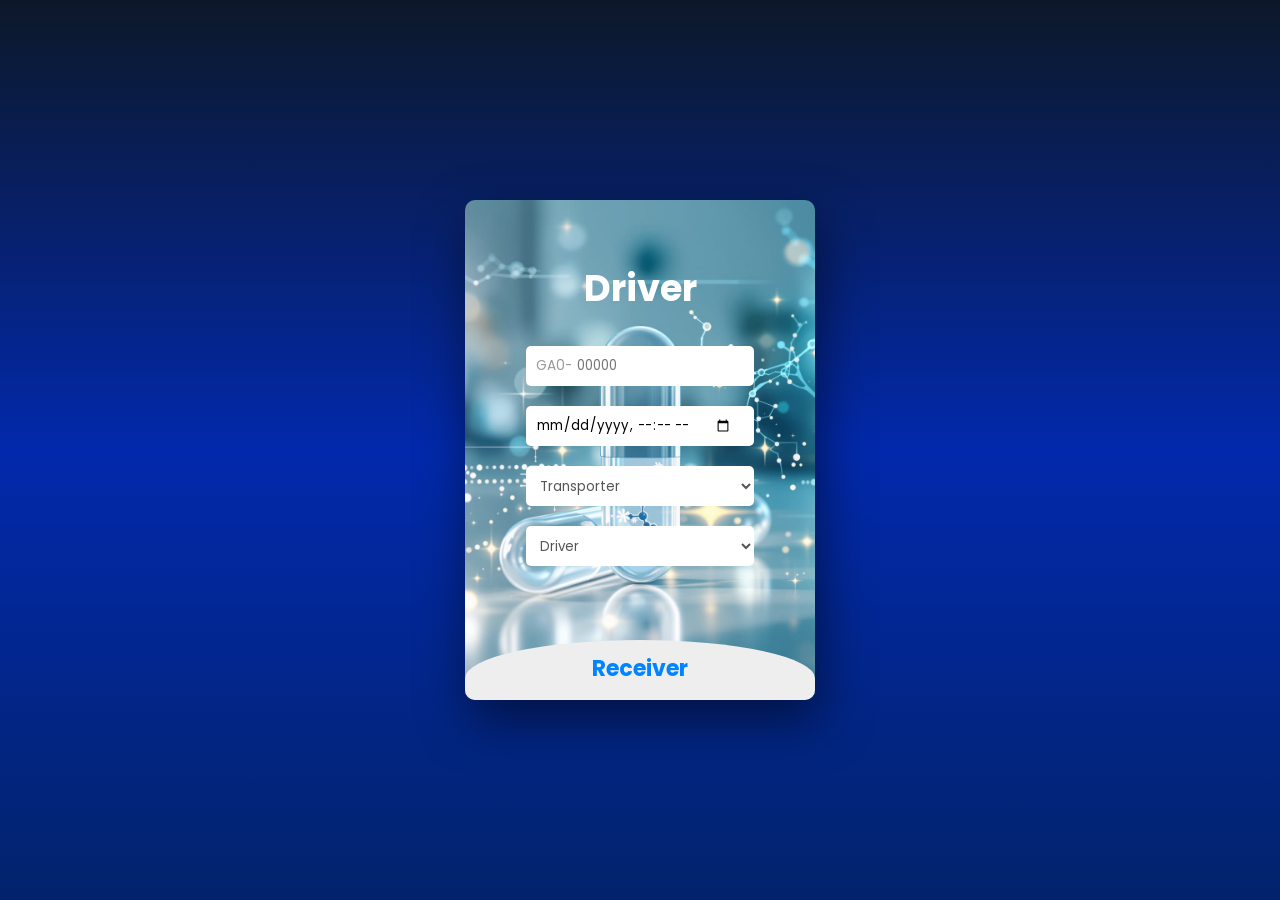
<file: index.html>
<!DOCTYPE html>
<html lang="en">

<!--Beginning of the heading-->
<head>
    <meta charset="utf-8">
    <meta http-equiv="X-UA-Compatible" content="IE=edge">
    <meta name="viewport" content="width=device-width, initial-scale=1.0">
    <title>Worldwide Healthcare</title>
    <link rel="icon" type="image/png" href="img/WHL.png">
    <link rel="stylesheet" href="styling/style.css">

    <link rel="manifest" href="manifest.json">
    <meta name="theme-color" content="#0229ac">
    
    <!--Linking bootstrap logo-->
    <link rel="stylesheet" href="https://cdn.jsdelivr.net/npm/bootstrap-icons@1.13.1/font/bootstrap-icons.min.css">
    <link href="https://fonts.googleapis.com/css2?family=Poppins:wght@400;500;600;700&display=swap" rel="stylesheet">
</head>
<!--End of the heading-->

<body>
    <div class="main">
        <input type="checkbox" id="chk" aria-hidden="true">
        
        <form id="delivery-form">
            
            <div class="driver">
                <label for="chk" aria-hidden="true">Driver</label>
                
                <div class="waybill-input">
                    <span>GA0-</span>
                    <input type="text" name="waybill" placeholder="00000" maxlength="5" pattern="[0-9]{5}" inputmode="numeric" required>
                </div>
                
                <input type="datetime-local" name="txt" required>
                
                <select name="transporter" id="transporter" required>
                    <option value="" disabled selected>Transporter</option>
                    <option value="UPS">UPS</option>
                    <option value="Company VAN">Company VAN</option>
                    <option value="Pickup">Pickup</option>
                </select>
                
                <div id="driver-container">
                    <select name="driver" id="driver" required>
                        <option value="" disabled selected>Driver</option>
                    </select>
                </div>
            </div>
            
            <div class="receiver">
                
                <label for="chk" aria-hidden="true">Receiver</label>

                <select name="status" id="status" required>
                    <option value="" disabled selected>Status</option>
                    <option value="Delivered">Delivered</option>
                    <option value="Returned">Returned</option>
                </select>

                <input type="text" name="name" placeholder="Name" required>
                
                <div class="contact-input">
                    <span>+233</span>
                    <input type="text" name="contact" placeholder="XXXXXXXXX" maxlength="9" pattern="[0-9]{9}" inputmode="numeric" required>
                </div>

                <button type="submit">Submit</button>
                <div class="logo-container">
                    <img src="img/WHL.png" alt="Worldwide Healthcare Logo" class="logo">
                </div>
            </div>
            
        </form>
    </div>

    <script src="styling/script.js"></script>

    <script>
        if ("serviceWorker" in navigator) {
        window.addEventListener("load", () => {
            navigator.serviceWorker.register("./service-worker.js");
        });
        }
    </script>
    
</body>
</file>
<file: styling/style.css>
*{
    margin: 0; /*Removing default margin of all elements*/
    padding: 0; /*Removing default padding o all elements*/
    box-sizing: border-box; /*Setting size of all elements accoring to border-box model*/
    font-family: 'Poppins', sans-serif;
}

body{
    margin: 0;
    padding: 0;
    display: flex;
    justify-content: center;
    align-items: center;
    min-height: 100vh;
    background: linear-gradient(to bottom, #0c1829, #0229ac, #02236b);
}

.main{
    width: 350px;
    height: 500px;
    overflow: hidden;
    background: url("../img/bg.jpg") center center / cover no-repeat;
    border-radius: 10px;
    box-shadow: 5px 20px 50px rgba(0, 0, 0, 0.5);
}

#chk{
    display: none;
}

.driver{
    position: relative;
    width: 100%;
    height: 500px;
}

.waybill-input {
    width: 65%;
    height: 40px;
    background: white;
    display: flex;
    align-items: center;
    margin: 20px auto;
    border-radius: 5px;
    overflow: hidden;
}

.waybill-input span {
    color: #999;
    padding-left: 10px;
    font-size: 0.85rem;
}

.waybill-input input {
    flex: 1;
    width: auto;
    height: 20px;
    margin: 0;
    padding: 10px 5px;
    border: none;
    outline: none;
    border-radius: 0;
}

select {
    width: 65%;
    height: 40px;
    background: white;
    display: flex;
    margin: 20px auto;
    padding: 10px;
    border: none;
    outline: none;
    border-radius: 5px;
    color: #555;
}

label{
    color: #fff;
    font-size: 2.3rem;
    justify-content: center;
    display: flex;
    margin: 60px 0 30px;;
    font-weight: bold;
    cursor: pointer;
    transition: 0.5s ease-in-out;
}

input{
    width: 65%;
    height: 40px;
    background: white;
    display: flex;
    margin:20px auto;
    padding: 10px;
    border: none;
    outline: none;
    border-radius: 5px;
}

.contact-input {
    width: 65%;
    height: 40px;
    background: white;
    display: flex;
    align-items: center;
    margin: 20px auto;
    border-radius: 5px;
    overflow: hidden;
}

.contact-input span {
    color: #999;
    padding-left: 10px;
    font-size: 0.85rem
}

.contact-input input {
    flex: 1;
    width: auto;
    height: 20px;
    margin: 0;
    padding: 10px 5px;
    border: none;
    outline: none;
    border-radius: 0;
}

button{
    width: 60%;
    height: 40px;
    margin: 10px auto;
    justify-content: center;
    display: block;
    color: #fff;
    background: rgb(0, 132, 255);
    font-size: 1em;
    font-weight: bold;
    margin-top: 20px;
    outline: none;
    border: none;
    border-radius: 20px;
    transition: 0.2s ease-in;
    cursor:pointer;
}

button:hover{
    background: rgb(1, 110, 212);
}

.receiver{
    height: 460px;
    background: #eee;
    border-radius: 60% / 10%;
    transform: translateY(-180px);
    transition: 0.8s ease-in-out;
}

.logo-container {
    display: flex;
    justify-content: center;
    align-items: center;
    margin-top: 10px;
}

.logo {
    width: 150px;
    height: auto;
    object-fit: contain;
}

.receiver label{
    color: rgb(0, 132, 255);
    transform: scale(0.6);
}

#chk:checked ~ #delivery-form .receiver {
    transform: translateY(-500px);
}

#chk:checked ~ #delivery-form .receiver label {
    transform: scale(1);
}

#chk:checked ~ #delivery-form .driver label {
    transform: scale(0.6);
}
</file>
